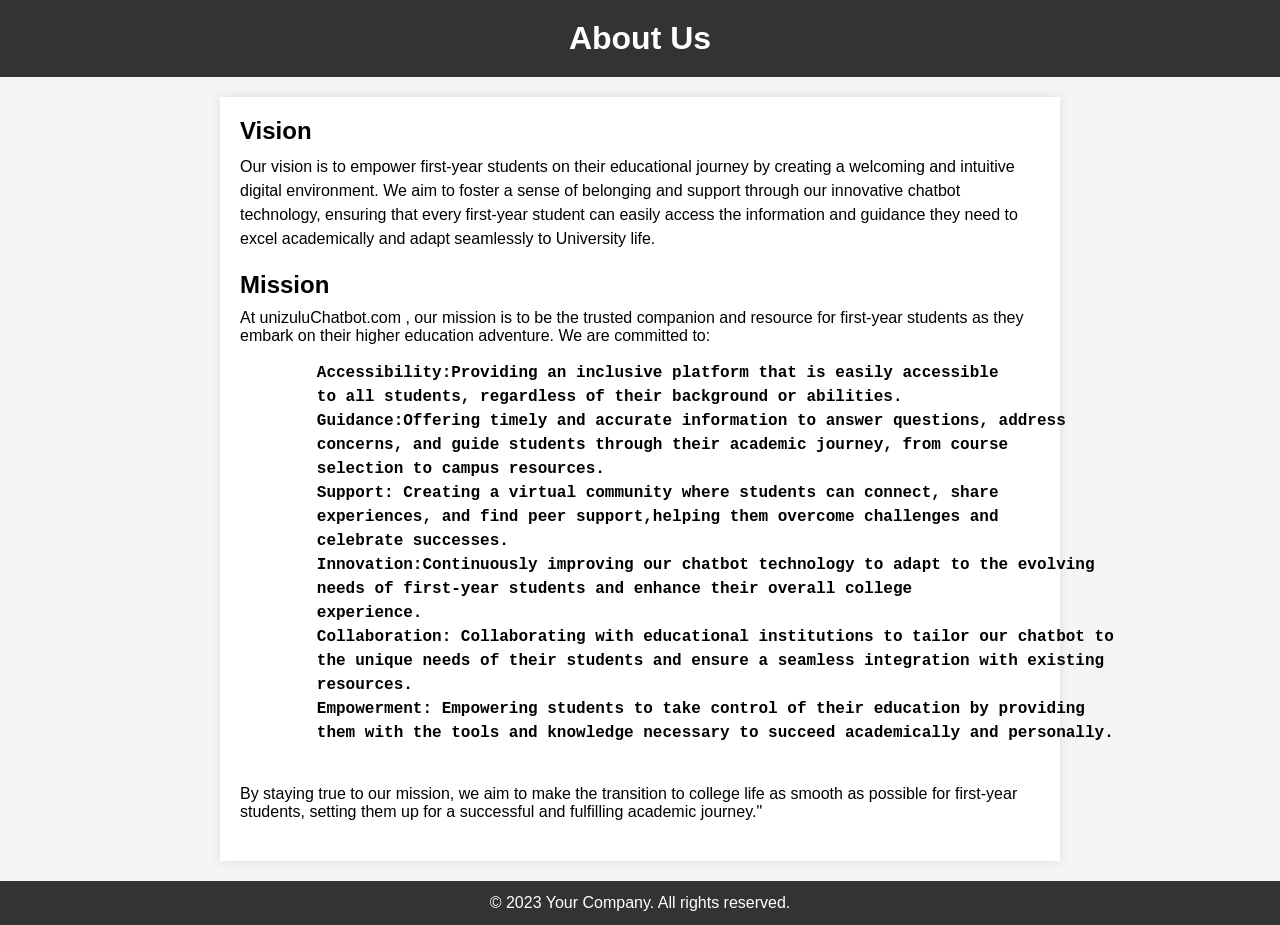
<file: about.html>
<!DOCTYPE html>
<html lang="en">
  <head>
    <meta charset="UTF-8" />
    <meta name="viewport" content="width=device-width, initial-scale=1.0" />
    <title>About Us</title>
    <link rel="stylesheet" href="/CSS/about.css" />
  </head>
  <body>
    <header>
      <h1>About Us</h1>
    </header>
    <main>
      <section class="about-section">
        <h2>Vision</h2>
        <p>
          Our vision is to empower first-year students on their educational
          journey by creating a welcoming and intuitive digital environment. We
          aim to foster a sense of belonging and support through our innovative
          chatbot technology, ensuring that every first-year student can easily
          access the information and guidance they need to excel academically
          and adapt seamlessly to University life.
        </p>
      </section>
      <section class="about-section">
        <h2>Mission</h2>
        At unizuluChatbot.com , our mission is to be the trusted companion and
        resource for first-year students as they embark on their higher
        education adventure. We are committed to:
        <pre>
        Accessibility:Providing an inclusive platform that is easily accessible 
        to all students, regardless of their background or abilities.
        Guidance:Offering timely and accurate information to answer questions, address
        concerns, and guide students through their academic journey, from course
        selection to campus resources. 
        Support: Creating a virtual community where students can connect, share
        experiences, and find peer support,helping them overcome challenges and 
        celebrate successes.
        Innovation:Continuously improving our chatbot technology to adapt to the evolving
        needs of first-year students and enhance their overall college
        experience. 
        Collaboration: Collaborating with educational institutions to tailor our chatbot to 
        the unique needs of their students and ensure a seamless integration with existing
        resources.
        Empowerment: Empowering students to take control of their education by providing 
        them with the tools and knowledge necessary to succeed academically and personally.
        </pre>

        By staying true to our mission, we aim to make the transition to college
        life as smooth as possible for first-year students, setting them up for
        a successful and fulfilling academic journey."
      </section>
    </main>
    <footer>
      <p>&copy; 2023 Your Company. All rights reserved.</p>
    </footer>
  </body>
</html>
</file>
<file: CSS/about.css>
/* Reset some default styles */
body, h1, h2, p, ul {
    margin: 0;
    padding: 0;
}

body {
    font-family: Arial, sans-serif;
    background-color: #f5f5f5;
}

header {
    background-color: #333;
    color: #fff;
    text-align: center;
    padding: 20px;
}

h1 {
    font-size: 32px;
}

main {
    max-width: 800px;
    margin: 20px auto;
    padding: 20px;
    background-color: #fff;
    box-shadow: 0 0 10px rgba(0, 0, 0, 0.1);
}

.about-section {
    margin-bottom: 20px;
}

h2 {
    font-size: 24px;
    margin-bottom: 10px;
}

p {
    font-size: 16px;
    line-height: 1.5;
}
pre{
    font-size: 16px;
    font-weight: bold;
    line-height: 1.5; 
    align-items: center; 
    align-content: center;
    text-align: justify;
}

ul {
    list-style-type: none;
}

li {
    margin-bottom: 5px;
}

footer {
    text-align: center;
    padding: 10px;
    background-color: #333;
    color: #fff;
}
</file>
